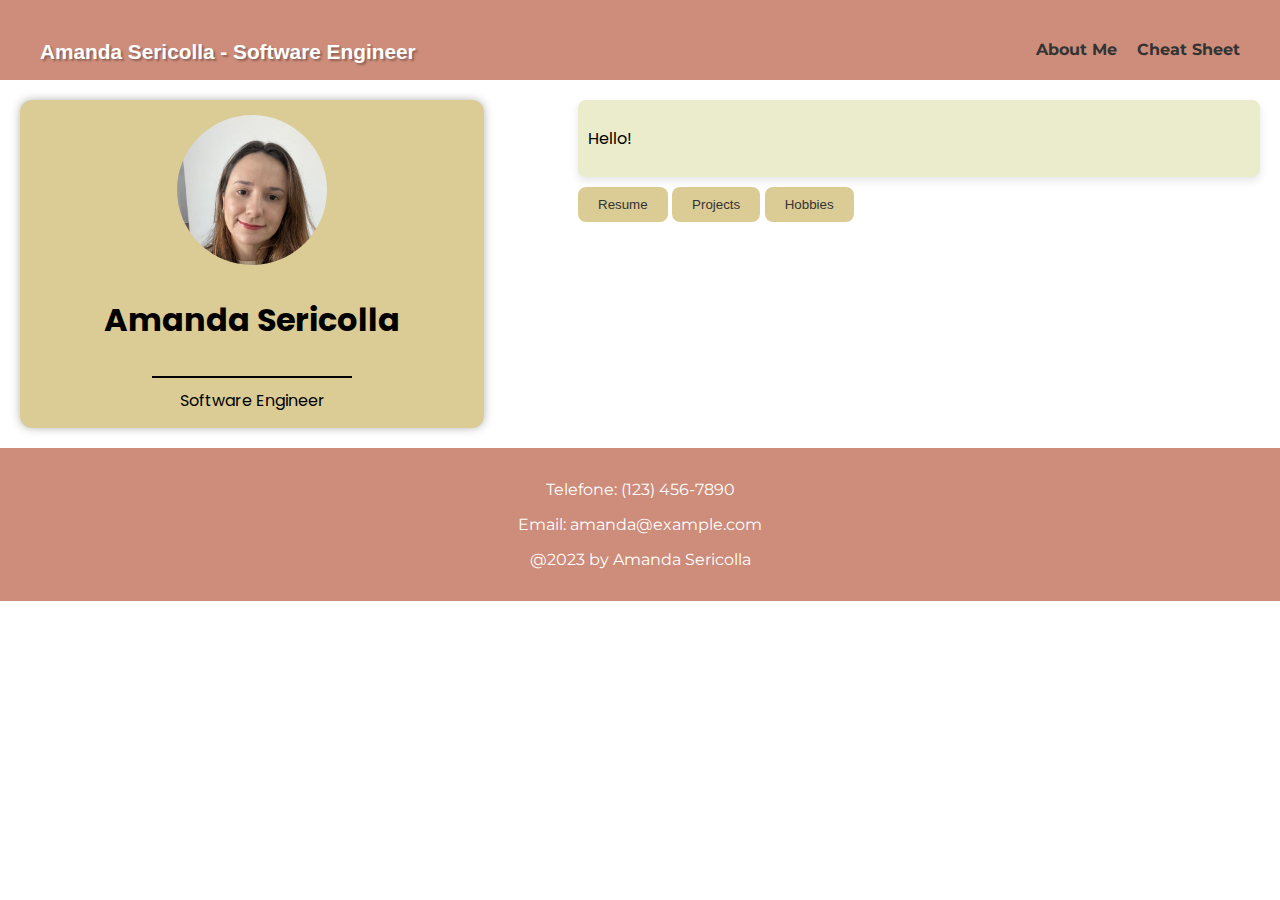
<file: index.html>
<!DOCTYPE html>
<html lang="en">
<head>
    <meta charset="UTF-8">
    <meta name="viewport" content="width=device-width, initial-scale=1.0">
    <link rel="stylesheet" href="styles.css">
    <title>Amanda Sericolla - Software Engineer</title>
</head>
<body>
    <header>
        <div class="header-left">
            <h1>Amanda Sericolla - Software Engineer</h1>
        </div>
        <div class="header-right">
            <a href="index.html">About Me</a>
            <a href="cheat-sheet.html">Cheat Sheet</a>
        </div>
    </header>

    <section class="main-section">
        <div class="left-section">
            <div class="profile-picture" id="profile-picture"></div>
            <h1>Amanda Sericolla </h1>
            <div class="separator"></div>
            <p>Software Engineer</p>
        </div>

        <div class="right-section">
            <div class="hello-section">
                <p>Hello!</p>
            </div>
            <div class="buttons">
                <button onclick="showResume()">Resume</button>
                <button onclick="showProjects()">Projects</button>                
                <button onclick="displayHobbies()">Hobbies</button>
                <div class="scrollable-content">
                    <!-- Seu conteúdo com muitas linhas -->
                    
                </div>
            </div>
            <div class="content" id="content">
                <!-- O conteúdo dinâmico será exibido aqui -->
      
            </div>
        </div>
    </section>

    <footer>
        <p>Telefone: (123) 456-7890</p>
        <p>Email: amanda@example.com</p>
        <p>@2023 by Amanda Sericolla</p>
    </footer>

    <script src="script.js"></script>
</body>
</html>
</file>
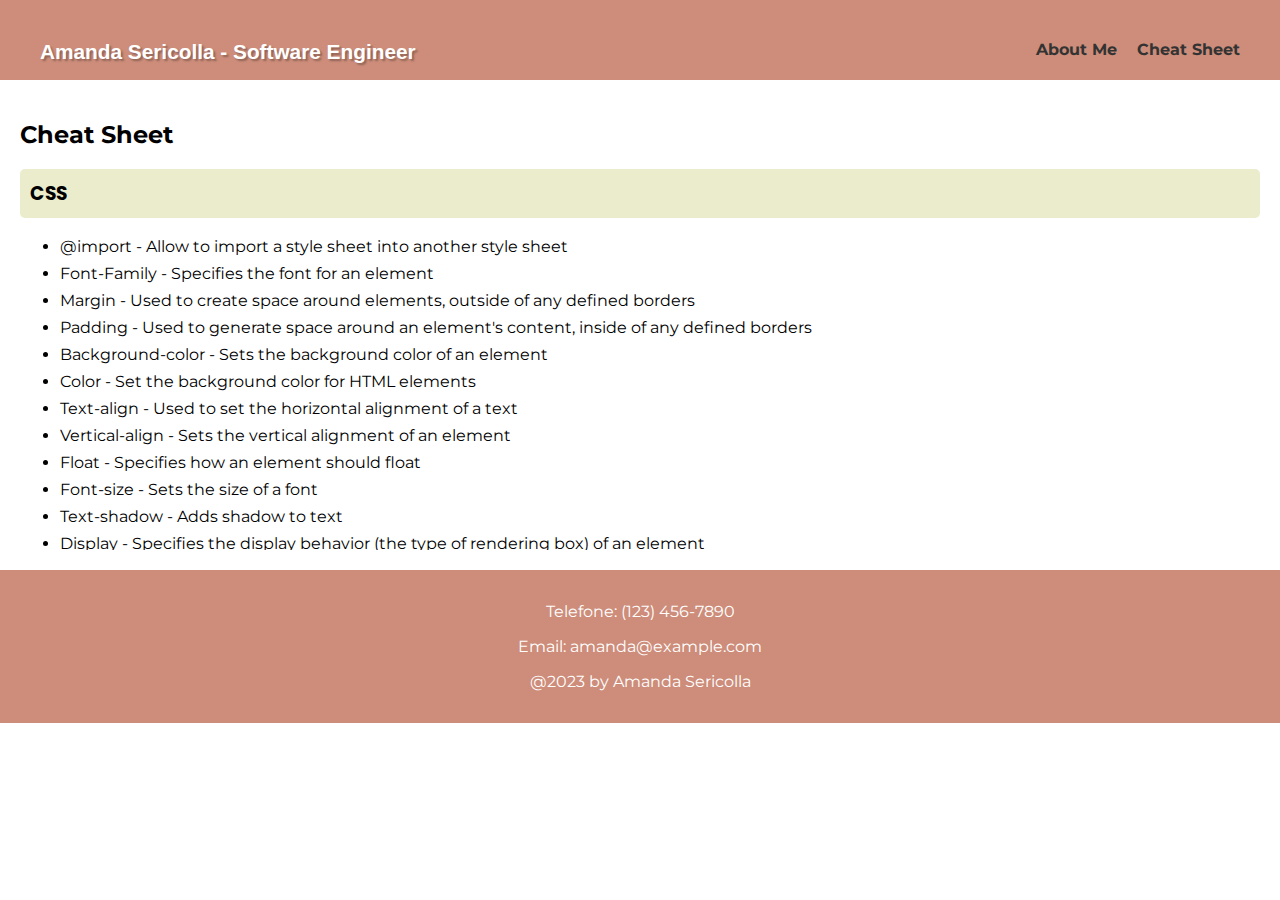
<file: cheat-sheet.html>
<!DOCTYPE html>
<html lang="en">
<head>
    <meta charset="UTF-8">
    <meta name="viewport" content="width=device-width, initial-scale=1.0">
    <link rel="stylesheet" href="styles.css">
    <title>Amanda Sericolla - Software Engineer</title>
</head>
<body>
    <header>
        <div class="header-left">
            <h1>Amanda Sericolla - Software Engineer</h1>
        </div>
        <div class="header-right">
            <a href="index.html">About Me</a>
            <a href="cheat-sheet.html">Cheat Sheet</a>
        </div>
    </header> 

    <section class="main-section">


        <div class="content">
            <h2>Cheat Sheet</h2>

            <div class="category" id="css-content">
                <h3 class="category-title">CSS</h3>
                <ul>
                    <li>@import - Allow to import a style sheet into another style sheet</li>
                    <li>Font-Family - Specifies the font for an element</li>
                    <li>Margin - Used to create space around elements, outside of any defined borders</li>
                    <li>Padding - Used to generate space around an element's content, inside of any defined borders</li>
                    <li>Background-color - Sets the background color of an element</li>
                    <li>Color - Set the background color for HTML elements</li>
                    <li>Text-align - Used to set the horizontal alignment of a text</li>
                    <li>Vertical-align - Sets the vertical alignment of an element</li>
                    <li>Float - Specifies how an element should float</li>
                    <li>Font-size - Sets the size of a font</li>
                    <li>Text-shadow - Adds shadow to text</li>
                    <li>Display - Specifies the display behavior (the type of rendering box) of an element</li>
                    <li>Align-items - Specifies the default alignment for items inside a flexbox or grid container</li>
                    <li>Margin-left CSS - Sets the margin area on the left side of an element</li>
                    <li>Font-weight - Sets how thick or thin characters in text should be displayed.</li>
                    <li>Justify-content - Aligns the flexible container's items when the items do not use all available space on the main-axis (horizontally)</li>
                    <li>Width - Sets an element's width</li>
                    <li>Height - Sets the height of an element</li>
                    <li>Flex-direction - Specifies the direction of the flexible items</li>
                    <li>Border-radius - Defines the radius of an element's corners</li>
                    <li>Box-shadow - Attaches one or more shadows to an element</li>                    
                    <li>Background-image - Sets one or more background images for an element</li>
                    <li>Background-size - Specifies the size of the background images.</li>
                    <li>Margin-bottom - Sets the bottom margin of an element</li>
                    <li>Transitions - Change property values smoothly, over a given duration</li>
                    <li>Cursor - Specifies the mouse cursor to be displayed when pointing over an element</li>
                    
                </ul>
            </div>

        </div>
    </section>

    <footer>
        <p>Telefone: (123) 456-7890</p>
        <p>Email: amanda@example.com</p>
        <p>@2023 by Amanda Sericolla</p>
    </footer>

    <script src="script.js"></script>
</body>
</html>
</file>
<file: styles.css>
@import url('https://fonts.googleapis.com/css2?family=Fira+Sans&family=Lato&family=Poppins:wght@600&display=swap');
@import url('https://fonts.googleapis.com/css2?family=Fira+Sans&family=Lato&family=Montserrat&family=Poppins:wght@600&display=swap');

body {
    font-family: 'Arial', sans-serif;
    margin: 0;
    padding: 0;
}

header {
    background-color: #CD8D7A;
    color: white;
    text-align: left;
    padding: 2.5rem;
    vertical-align: top;
}

.header-left {
    float: left;    
}

.header-left h1 {
    margin: 0;
    font-size: 1.3rem; 
    text-shadow: 2px 2px 2px rgba(0, 0, 0, 0.3);
}

.header-left p {
    margin: 0;
    font-size: 1rem; 
    text-shadow: 2px 2px 2px rgba(0, 0, 0, 0.3);
}

.header-right {
    float: right;
    display: flex;
    align-items: center;
}

.header-right a {
    font-family: 'Montserrat', sans-serif;
    margin-left: 20px;
    text-decoration: none;
    color: #333;
    font-weight: bold;
}

.header-right a:hover {
    color: #555; 
}

.main-section {
    display: flex;
    justify-content: space-between;
    padding: 20px;
}

.left-section {
    font-family: Poppins;
    width: 35%; 
    text-align: center;
    display: flex;
    flex-direction: column;
    align-items: center;
    background-color: #DBCC95; 
    padding: 15px; 
    border-radius: 12px; 
    box-shadow: 0 0 10px rgba(0, 0, 0, 0.3); 

    
}

.separator {
    width: 200px; 
    height: 2px;
    background-color: black; 
    margin: 10px 0; 
}

.profile-picture {
    width: 150px;
    height: 150px;
    background-color: #ccc;
    border-radius: 50%;
    background-image: url('img.jpg'); 
    background-size: cover;
    margin-bottom: 10px;    
}

.left-section p {
    margin: 0;
    font-size: 1rem; 
}

.right-section {
    width: 55%;
}


.hello-section {
    font-family: Poppins;
    background-color: #EAECCC;
    padding: 10px;
    margin-bottom: 10px;
    border-radius: 8px;
    box-shadow: 0 4px 8px rgba(0, 0, 0, 0.1); 

    
}

.buttons button {
    background-color: #DBCC95; 
    color: #333; 
    border: none;
    padding: 10px 20px;
    border-radius: 8px; 
    cursor: pointer;
    transition: background-color 0.3s ease; 
    
}

.buttons button:hover {
    background-color: #A09F76; 
}

.content {
    font-family: 'Montserrat', sans-serif;
    overflow-y: auto;
    max-height: 450px; 
    width: 100%;
}

.scrollable-content {
    height: 100%;
    width: 100%;
}



footer {
    background-color: #CD8D7A;
    color: #fff;
    text-align: center;
    padding: 1rem;
    font-family: 'Montserrat', sans-serif;
}

.category-title {
    font-family: Poppins;
    background-color: #EAECCC;
    padding: 10px; 
    border-radius: 5px; 
}

.category li {
    font-family: 'Montserrat', sans-serif;
    margin-bottom: 8px; 
}
</file>
